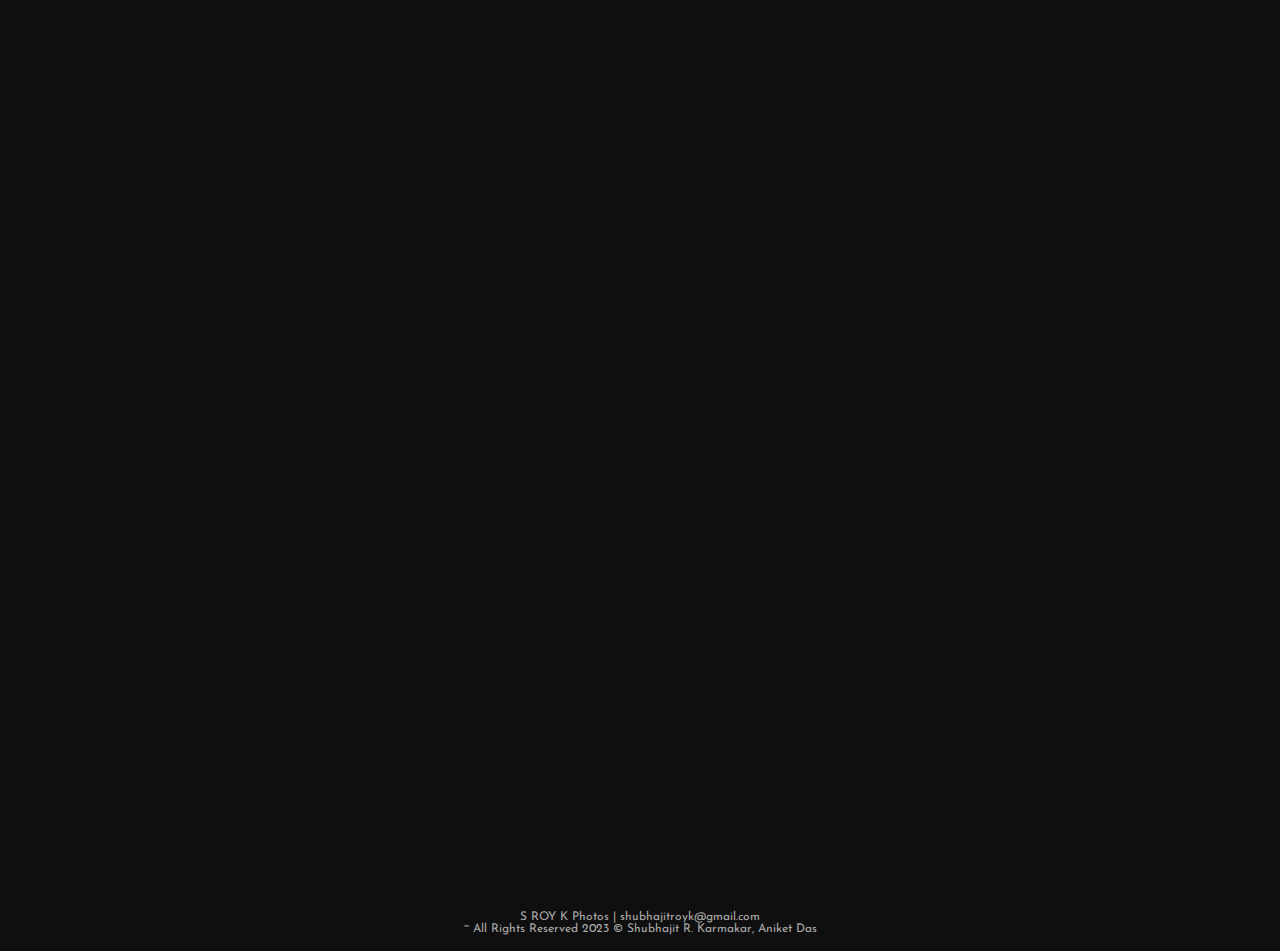
<file: index.html>
<!DOCTYPE html>
<html lang="en">

<head>
    <meta charset="UTF-8">
    <meta name="viewport" content="width=device-width, initial-scale=1.0">
    <title>Portfolio - SROYK Photos</title>

    <link rel="stylesheet" href="css/common.css">
    <link rel="stylesheet" href="css/index.css">
    <link rel="stylesheet" href="https://cdnjs.cloudflare.com/ajax/libs/font-awesome/6.5.1/css/all.min.css"
          integrity="sha512-DTOQO9RWCH3ppGqcWaEA1BIZOC6xxalwEsw9c2QQeAIftl+Vegovlnee1c9QX4TctnWMn13TZye+giMm8e2LwA=="
          crossorigin="anonymous" referrerpolicy="no-referrer" />
    <link rel="preconnect" href="https://fonts.googleapis.com">
    <link rel="preconnect" href="https://fonts.gstatic.com" crossorigin>
    <link href="https://fonts.googleapis.com/css2?family=Comfortaa&family=Josefin+Sans:wght@200;300;400&display=swap"
          rel="stylesheet">
</head>

<body>
    <nav class="nav-bar">
        <div class="left-section">
            <h1>S&nbsp;Roy&nbsp;K&nbsp;Photos</h1>
            <p>Shubhajit Roy Karmakar</p>
        </div>
        <div class="mid-section">
            <div class="mobile-menu-btn">MENU</div>
            <div class="nav-dropdown">
                <a class="nav-dropdown-btn" href="work.html">WORK</a>
            </div>
            <p> | </p>
            <div class="nav-dropdown">
                <a class="nav-dropdown-btn" href="index.html">PORTFOLIO</a>
            </div>
            <p> | </p>
            <div class="nav-dropdown">
                <a class="nav-dropdown-btn" href="about.html">ABOUT&nbsp;ME</a>
            </div>
        </div>
        <div class="right-section">
            <a href="https://www.instagram.com/s.roy.k/" target="_blank">
                <i class="fa-brands fa-square-instagram"></i>
            </a>
            <a
               href="https://mail.google.com/mail/?view=cm&fs=1&to=shubhajitroyk@gmail.com&su=Mail%20from%20your%20Website&body=Hi%20There,"
               target="_blank">
                <i class="fa-solid fa-envelope"></i>
            </a>
        </div>
    </nav>

    <div class="photo-gallery">
    </div>

    <footer>
        <p>S ROY K Photos | shubhajitroyk@gmail.com</p>
        <p>~ All Rights Reserved 2023 © Shubhajit R. Karmakar, Aniket Das</p>
    </footer>

    <script type="text/javascript" src="js/index.js"></script>
    <script type="text/javascript" src="js/nav_btns.js"></script>
</body>

</html>
</file>
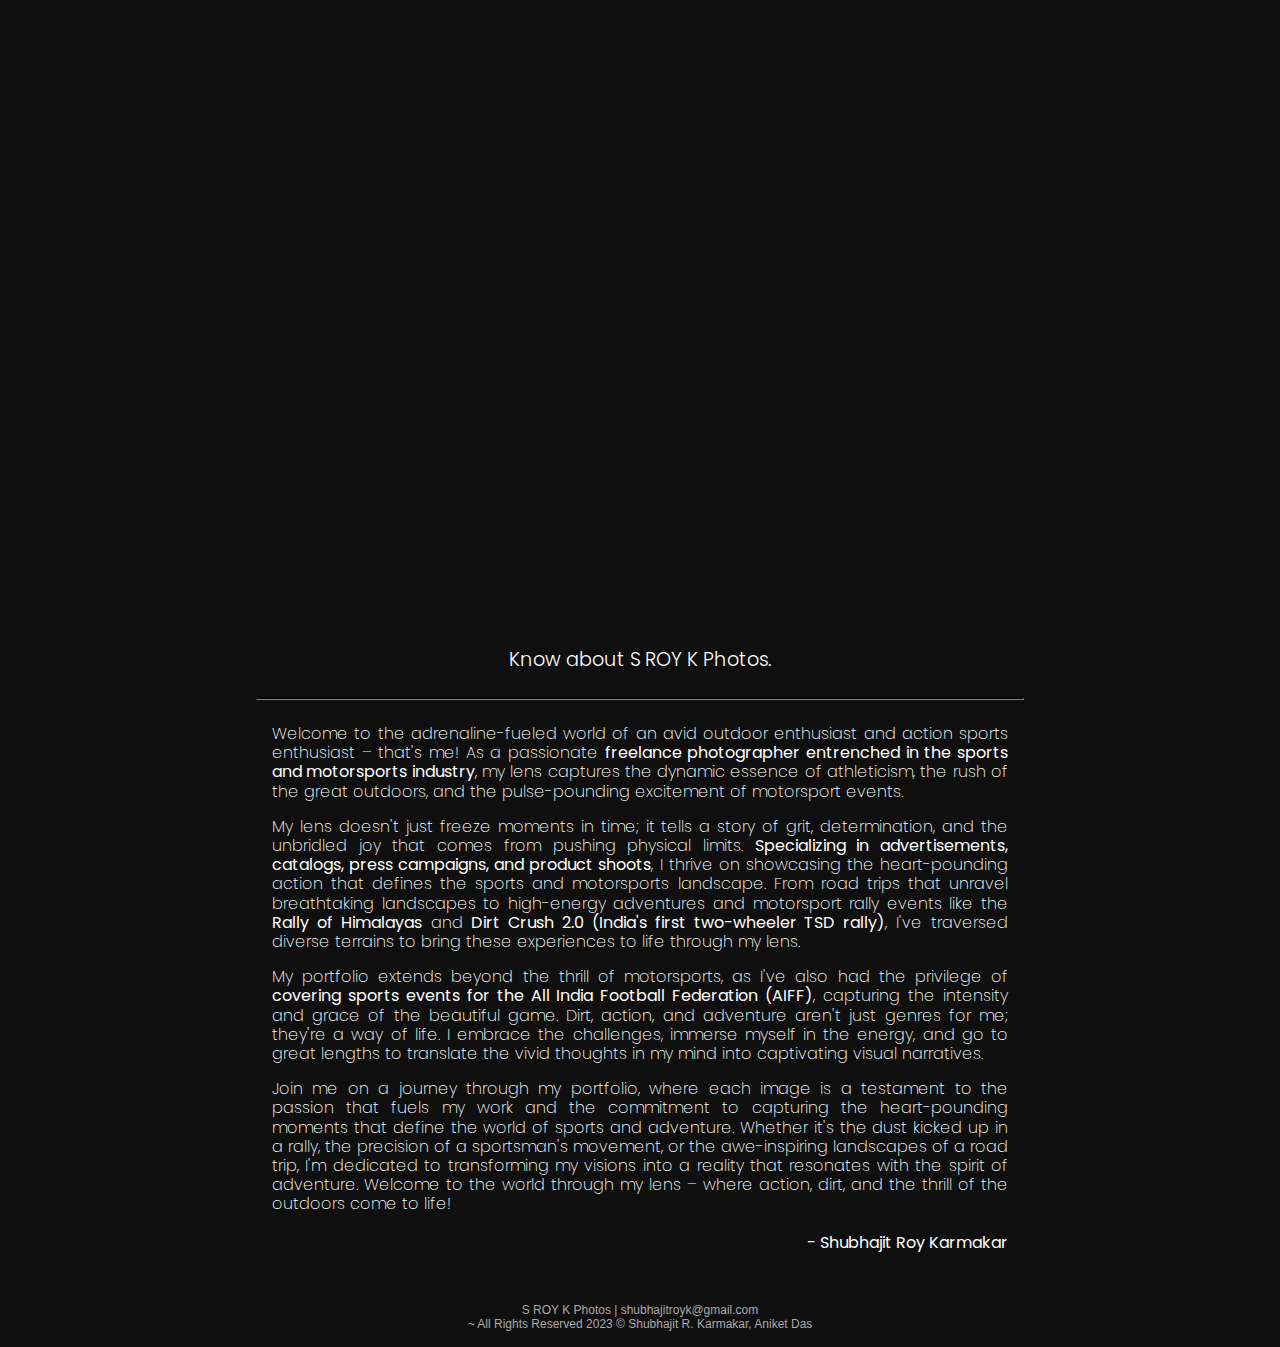
<file: about.html>
<!DOCTYPE html>
<html lang="en">

<head>
    <meta charset="UTF-8">
    <meta name="viewport" content="width=device-width, initial-scale=1.0">
    <title>About - SROYK Photos</title>

    <link rel="stylesheet" href="css/common.css">
    <link rel="stylesheet" href="css/index.css">
    <link rel="stylesheet" href="css/about.css">

    <link rel="stylesheet" href="https://cdnjs.cloudflare.com/ajax/libs/font-awesome/6.5.1/css/all.min.css"
          integrity="sha512-DTOQO9RWCH3ppGqcWaEA1BIZOC6xxalwEsw9c2QQeAIftl+Vegovlnee1c9QX4TctnWMn13TZye+giMm8e2LwA=="
          crossorigin="anonymous" referrerpolicy="no-referrer" />
    <link rel="preconnect" href="https://fonts.googleapis.com">
    <link rel="preconnect" href="https://fonts.gstatic.com" crossorigin>
    <link href="https://fonts.googleapis.com/css2?family=Poppins:wght@200;400&display=swap"
          rel="stylesheet">
</head>

<body>
    <nav class="nav-bar">
        <div class="left-section">
            <h1>S&nbsp;Roy&nbsp;K&nbsp;Photos</h1>
            <p>Shubhajit Roy Karmakar</p>
        </div>
        <div class="mid-section">
            <div class="mobile-menu-btn">MENU</div>
            <div class="nav-dropdown">
                <a class="nav-dropdown-btn" href="work.html">WORK</a>
            </div>
            <p> | </p>
            <div class="nav-dropdown">
                <a class="nav-dropdown-btn" href="index.html">PORTFOLIO</a>
            </div>
            <p> | </p>
            <div class="nav-dropdown">
                <a class="nav-dropdown-btn" href="about.html">ABOUT&nbsp;ME</a>
            </div>
        </div>
        <div class="right-section">
            <a href="https://www.instagram.com/s.roy.k/" target="_blank">
                <i class="fa-brands fa-square-instagram"></i>
            </a>
            <a
               href="https://mail.google.com/mail/?view=cm&fs=1&to=shubhajitroyk@gmail.com&su=Mail%20from%20your%20Website&body=Hi%20There,"
               target="_blank">
                <i class="fa-solid fa-envelope"></i>
            </a>
        </div>
    </nav>

    <div class="photo-gallery">
    </div>

    <div class="about-me">
        <h1>Know about S ROY K Photos.</h1>
        <hr>
        <p>Welcome to the adrenaline-fueled world of an avid outdoor enthusiast and action sports enthusiast – that's
            me! As a passionate <b>freelance photographer entrenched in the sports and motorsports industry</b>, my lens
            captures the dynamic essence of athleticism, the rush of the great outdoors, and the pulse-pounding
            excitement of motorsport events.</p>
        <p>My lens doesn't just freeze moments in time; it tells a story of grit, determination, and the unbridled joy
            that comes from pushing physical limits. <b>Specializing in advertisements, catalogs, press campaigns, and
                product shoots</b>, I thrive on showcasing the heart-pounding action that defines the sports and
            motorsports
            landscape. From road trips that unravel breathtaking landscapes to high-energy adventures and motorsport
            rally events like the <b>Rally of Himalayas</b> and <b>Dirt Crush 2.0 (India's first two-wheeler TSD
                rally)</b>, I've
            traversed diverse terrains to bring these experiences to life through my lens.</p>
        <p>My portfolio extends beyond the thrill of motorsports, as I've also had the privilege of <b>covering sports
                events for the All India Football Federation (AIFF)</b>, capturing the intensity and grace of the
            beautiful
            game. Dirt, action, and adventure aren't just genres for me; they're a way of life. I embrace the
            challenges, immerse myself in the energy, and go to great lengths to translate the vivid thoughts in my mind
            into captivating visual narratives.</p>
        <p>Join me on a journey through my portfolio, where each image is a testament to the passion that fuels my work
            and the commitment to capturing the heart-pounding moments that define the world of sports and adventure.
            Whether it's the dust kicked up in a rally, the precision of a sportsman's movement, or the awe-inspiring
            landscapes of a road trip, I'm dedicated to transforming my visions into a reality that resonates with the
            spirit of adventure. Welcome to the world through my lens – where action, dirt, and the thrill of the
            outdoors come to life!</p>
        <section> - Shubhajit Roy Karmakar</section>
    </div>

    <footer>
        <p>S ROY K Photos | shubhajitroyk@gmail.com</p>
        <p>~ All Rights Reserved 2023 © Shubhajit R. Karmakar, Aniket Das</p>
    </footer>

    <script type="text/javascript" src="js/index.js"></script>
    <script type="text/javascript" src="js/nav_btns.js"></script>
</body>

</html>
</file>
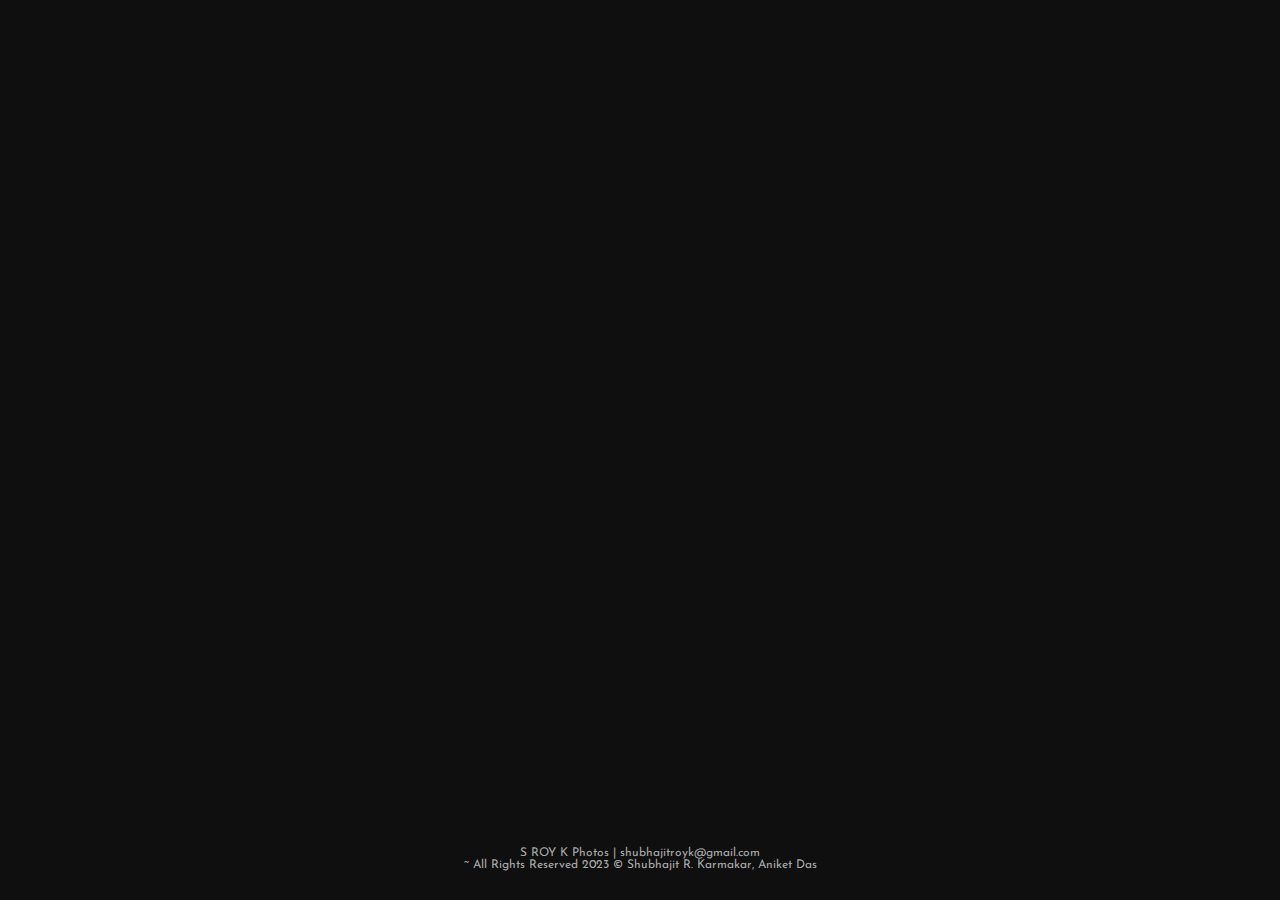
<file: work.html>
<!DOCTYPE html>
<html lang="en">

<head>
    <meta charset="UTF-8">
    <meta name="viewport" content="width=device-width, initial-scale=1.0">
    <title>Work - SROYK Photos</title>

    <link rel="stylesheet" href="css/common.css">
    <link rel="stylesheet" href="css/work.css">

    <link rel="stylesheet" href="https://cdnjs.cloudflare.com/ajax/libs/font-awesome/6.5.1/css/all.min.css"
          integrity="sha512-DTOQO9RWCH3ppGqcWaEA1BIZOC6xxalwEsw9c2QQeAIftl+Vegovlnee1c9QX4TctnWMn13TZye+giMm8e2LwA=="
          crossorigin="anonymous" referrerpolicy="no-referrer" />
    <link rel="preconnect" href="https://fonts.googleapis.com">
    <link rel="preconnect" href="https://fonts.gstatic.com" crossorigin>
    <link href="https://fonts.googleapis.com/css2?family=Comfortaa&family=Josefin+Sans:wght@200;300;400&display=swap"
          rel="stylesheet">
</head>

<body>
    <nav class="nav-bar">
        <div class="left-section">
            <h1>S&nbsp;Roy&nbsp;K&nbsp;Photos</h1>
            <p>Shubhajit Roy Karmakar</p>
        </div>
        <div class="mid-section">
            <div class="mobile-menu-btn">MENU</div>
            <div class="nav-dropdown">
                <a class="nav-dropdown-btn" href="work.html">WORK</a>
            </div>
            <p> | </p>
            <div class="nav-dropdown">
                <a class="nav-dropdown-btn" href="index.html">PORTFOLIO</a>
            </div>
            <p> | </p>
            <div class="nav-dropdown">
                <a class="nav-dropdown-btn" href="about.html">ABOUT&nbsp;ME</a>
            </div>
        </div>
        <div class="right-section">
            <a href="https://www.instagram.com/s.roy.k/" target="_blank">
                <i class="fa-brands fa-square-instagram"></i>
            </a>
            <a
               href="https://mail.google.com/mail/?view=cm&fs=1&to=shubhajitroyk@gmail.com&su=Mail%20from%20your%20Website&body=Hi%20There,"
               target="_blank">
                <i class="fa-solid fa-envelope"></i>
            </a>
        </div>
    </nav>

    <div class="categoryDisplay grid-display active">
        <!-- <div class="category">
            <img src="assets/images/s0.png" alt="">
            <a href="#">Category 1</a>
        </div> -->
    </div>

    <div class="categoryUnit">
        <div class="gallery-header">
            <i class="fa-solid fa-left-long gallery-back"></i>
            <h1 class="category-title"></h1>
        </div>
        <div class="gallery grid-display">
            <!-- <div class="img-container">
                <div class="dark-background"></div>
                <img src="assets/images/s1.png" alt="">
            </div> -->
        </div>

    </div>

    <footer>
        <p>S ROY K Photos | shubhajitroyk@gmail.com</p>
        <p>~ All Rights Reserved 2023 © Shubhajit R. Karmakar, Aniket Das</p>
    </footer>

    <script type="text/javascript" src="js/work.js"></script>
    <script type="text/javascript" src="js/nav_btns.js"></script>
</body>

</html>
</file>
<file: css/common.css>
* {
  margin: 0;
  padding: 0;
  box-sizing: border-box;
}

body {
  background-color: rgb(15, 15, 15);
  display: flex;
  flex-direction: column;
  align-items: center;
}
body nav {
  background-color: rgb(35, 35, 35);
  color: rgb(230, 230, 230);
  width: 100%;
  display: grid;
  grid-template-columns: 1fr 1.25fr 1fr;
  padding: 1.5em;
  position: relative;
  opacity: 0;
  animation: on-page-load-fade-in 0.25s ease 0s forwards;
  height: -moz-fit-content;
  height: fit-content;
}
body nav .left-section {
  display: flex;
  flex-direction: column;
  justify-content: center;
  height: -moz-fit-content;
  height: fit-content;
  align-self: center;
  -webkit-clip-path: polygon(0 0, 0 0, 0 100%, 0% 100%);
          clip-path: polygon(0 0, 0 0, 0 100%, 0% 100%);
  animation: on-page-load-name-clip-in 0.5s cubic-bezier(0.75, 0.06, 0.41, 0.7) 0.75s forwards;
}
body nav .left-section h1 {
  font-family: "Comfortaa", sans-serif;
  font-weight: 400;
  text-transform: uppercase;
  font-size: 2rem !important;
}
body nav .left-section p {
  font-family: "Josefin Sans", sans-serif;
  font-weight: 400;
  font-size: 0.75rem;
  text-transform: uppercase;
  color: rgb(204, 204, 204);
}
body nav .mid-section {
  font-family: "Josefin Sans", sans-serif;
  font-size: 1.2rem;
  letter-spacing: 0.1rem;
  display: flex;
  align-items: center;
  justify-content: center;
  flex-flow: row wrap;
  align-self: center;
  height: -moz-fit-content;
  height: fit-content;
  opacity: 0;
  animation: on-page-load-fade-in 0.5s cubic-bezier(1, 0, 0, 1) 0.75s forwards;
}
body nav .mid-section .mobile-menu-btn {
  display: none;
  font-size: 1rem;
  cursor: pointer;
}
body nav .mid-section .nav-dropdown {
  padding: 0.4rem;
  position: relative;
}
body nav .mid-section .nav-dropdown i {
  display: none;
  cursor: pointer;
}
body nav .mid-section .nav-dropdown .nav-dropdown-btn {
  color: rgb(204, 204, 204);
  text-decoration: none;
  transition: color 0.3s ease;
  text-align: center;
}
body nav .mid-section .nav-dropdown:hover .nav-dropdown-btn {
  color: rgb(241, 241, 241);
}
body nav .mid-section .nav-dropdown:hover .nav-dropdown-contents {
  display: flex;
  flex-direction: column;
}
body nav .mid-section p {
  color: rgb(65, 65, 65);
  text-align: center;
}
body nav .right-section {
  display: flex;
  align-items: center;
  justify-content: flex-end;
  align-self: center;
  height: -moz-fit-content;
  height: fit-content;
  opacity: 0;
  animation: on-page-load-fade-in 0.5s cubic-bezier(1, 0, 0, 1) 0.75s forwards;
}
body nav .right-section i {
  color: rgb(204, 204, 204);
  padding: 0 1rem;
  transition: color 0.3s ease;
  font-size: 1.5rem;
  cursor: pointer;
}
body nav .right-section i:hover {
  color: rgb(241, 241, 241);
}
body footer {
  bottom: 0;
  padding-top: 3em;
  padding-bottom: 1em;
}
body footer p {
  color: rgb(170, 170, 170);
  font-family: "Josefin Sans", sans-serif;
  font-weight: 400;
  font-size: 0.75rem;
  text-align: center;
}

@media (max-width: 1120px) {
  body nav {
    display: flex;
    flex-direction: column;
    gap: 1rem;
  }
  body nav .left-section p {
    text-align: center;
  }
}
@media (max-width: 820px) {
  body {
    display: flex;
    flex-direction: column;
    gap: 2rem;
  }
  body nav .left-section h1 {
    text-align: center;
  }
  body nav .left-section p {
    text-align: center;
  }
  body nav .mid-section {
    flex-direction: column;
    flex-flow: column nowrap;
    width: 100%;
  }
  body nav .mid-section .nav-dropdown {
    display: none;
  }
  body nav .mid-section .nav-dropdown i {
    display: block;
    padding-top: 0.4rem;
  }
  body nav .mid-section .nav-dropdown-contents {
    width: 100%;
    box-shadow: none;
  }
  body nav .mid-section .mobile-menu-btn {
    display: block;
    border: 1px solid black;
    width: 100%;
    padding: 0.5rem;
    text-align: center;
  }
  body nav .mid-section .mobile-menu-btn.active ~ .nav-dropdown {
    display: block;
    width: 100%;
    text-align: center;
    font-size: 1rem;
  }
  body nav .mid-section .mobile-menu-btn.active ~ .nav-dropdown .fa-minus + .nav-dropdown-contents {
    position: relative;
    display: flex;
    flex-direction: column;
  }
  body nav .mid-section .mobile-menu-btn.active ~ .nav-dropdown .fa-plus + .nav-dropdown-contents {
    position: relative;
    display: none;
  }
  body nav .mid-section p {
    display: none;
  }
  body nav .right-section {
    justify-content: center;
  }
  body nav .right-section i {
    font-size: 1.25rem;
  }
}
@keyframes on-page-load-img {
  from {
    opacity: 0;
    top: 10%;
  }
  to {
    opacity: 1;
    top: 0;
  }
}
@keyframes on-page-load-fade-in {
  from {
    opacity: 0;
  }
  to {
    opacity: 1;
  }
}
@keyframes on-page-load-name-clip-in {
  from {
    -webkit-clip-path: polygon(0 0, 0 0, 0 100%, 0% 100%);
            clip-path: polygon(0 0, 0 0, 0 100%, 0% 100%);
  }
  to {
    -webkit-clip-path: polygon(0 0, 100% 0, 100% 100%, 0 100%);
            clip-path: polygon(0 0, 100% 0, 100% 100%, 0 100%);
  }
}
@keyframes on-page-load-slide-in-from-top {
  from {
    opacity: 0;
    transform: translateY(-10%);
  }
  to {
    opacity: 1;
    transform: translateY(0);
  }
}
@keyframes on-page-load-slide-out-from-top {
  from {
    opacity: 1;
    transform: translateY(0);
  }
  to {
    opacity: 0;
    transform: translateY(-10%);
  }
}/*# sourceMappingURL=common.css.map */
</file>
<file: css/index.css>
body .photo-gallery {
  width: 100%;
  position: relative;
  display: grid;
  align-items: center;
  justify-content: center;
  grid-template-rows: 1fr;
  grid-template-columns: 1fr;
  opacity: 0;
  animation: on-page-load-img 0.5s ease 0.75s forwards;
  padding: 1.5rem;
}
body .photo-gallery img {
  position: relative;
  width: auto;
  height: 80vh;
  padding: 1.5rem;
  align-self: center;
  justify-self: center;
  grid-row: 1;
  grid-column: 1;
  opacity: 0;
  transition: opacity 0.5s ease-in-out;
}
body .photo-gallery img.active {
  opacity: 1;
}

@media (max-width: 1120px) {
  body .photo-gallery {
    padding: 0;
  }
  body .photo-gallery img {
    width: 100%;
    height: auto;
  }
}/*# sourceMappingURL=index.css.map */
</file>
<file: css/about.css>
body .photo-gallery img {
  height: 50vh;
}
body .about-me {
  width: 60%;
}
body .about-me h1 {
  font-family: "Poppins", sans-serif;
  font-weight: 300;
  font-size: 1.2rem;
  text-align: center;
  color: white;
  padding-top: 3rem;
}
body .about-me hr {
  width: 100%;
  border-color: rgb(53, 53, 53);
  margin-top: 1.5rem;
  margin-bottom: 1.5rem;
}
body .about-me p {
  font-family: "Poppins", sans-serif;
  font-weight: 200;
  color: white;
  text-align: justify;
  padding-left: 1rem;
  padding-bottom: 1rem;
  padding-right: 1rem;
  line-height: 1.2rem;
}
body .about-me p b {
  font-weight: 400;
}
body .about-me section {
  color: white;
  font-family: "Poppins", sans-serif;
  text-align: end;
  padding-right: 1rem;
}

@media (max-width: 1120px) {
  body .photo-gallery img {
    width: auto;
    height: 50vh;
  }
  body .about-me {
    width: 80%;
  }
}
@media (max-width: 820px) {
  body .photo-gallery {
    padding: 0;
  }
  body .photo-gallery img {
    width: 100%;
    height: auto;
  }
  body .about-me {
    width: 95%;
  }
}/*# sourceMappingURL=about.css.map */
</file>
<file: css/work.css>
.grid-display {
  width: 95%;
  max-height: 10000vh;
  position: relative;
  display: grid;
  grid-template-columns: repeat(auto-fill, 24rem);
  grid-template-rows: repeat(auto-fit, 13.5rem);
  row-gap: 3rem;
  -moz-column-gap: 2rem;
       column-gap: 2rem;
  justify-self: center;
  justify-content: center;
}

.categoryDisplay {
  padding: 7rem 0;
  display: none;
  opacity: 0;
  animation: on-page-load-fade-in 0.5s ease 0.5s forwards;
}
.categoryDisplay .category {
  position: relative;
  overflow: hidden;
  align-items: center;
  justify-content: center;
}
.categoryDisplay .category img {
  position: absolute;
  height: 100%;
  scale: 1.1;
  transition: scale 0.2s ease;
}
.categoryDisplay .category a {
  position: absolute;
  width: 100%;
  height: 100%;
  cursor: pointer;
  background-color: rgba(0, 0, 0, 0.1);
  text-align: end;
  text-transform: uppercase;
  padding: 6rem 2rem;
  font-family: "Josefin Sans", sans-serif;
  color: white;
  text-decoration: none;
  font-size: 1.2rem;
  transition: padding 0.1s ease-in-out, font-size 0.1s ease, background-color 0.75s ease;
}
.categoryDisplay .category:hover img {
  scale: 1;
}
.categoryDisplay .category:hover a {
  padding: 6rem 3rem;
  font-size: 1.4rem;
  background-color: rgba(0, 0, 0, 0.4);
}

.categoryUnit {
  width: 100%;
  display: none;
  flex-direction: column;
  align-items: center;
  justify-content: center;
  position: relative;
  opacity: 0;
  animation: on-page-load-slide-in-from-top 0.5s ease 0.5s forwards;
}
.categoryUnit .gallery-header i {
  position: absolute;
  color: white;
  left: 0;
  font-size: 1.75rem;
  padding-top: 4rem;
  padding-bottom: 2rem;
  padding-left: 5rem;
  cursor: pointer;
}
.categoryUnit .gallery-header h1 {
  color: white;
  font-family: "Josefin Sans", sans-serif;
  text-transform: uppercase;
  font-weight: 800;
  letter-spacing: 0.1rem;
  padding-top: 4rem;
  padding-bottom: 2rem;
}
.categoryUnit .gallery {
  grid-template-columns: repeat(auto-fill, 32rem);
  grid-template-rows: repeat(auto-fit, 18rem);
}
.categoryUnit .gallery .img-container {
  position: relative;
  height: 100%;
  cursor: pointer;
  display: flex;
  align-items: center;
  justify-content: center;
}
.categoryUnit .gallery .img-container img {
  height: 100%;
  transition: scale 0.1s ease-in-out;
}
.categoryUnit .gallery .img-container .dark-background {
  display: none;
  opacity: 0;
  background-color: black;
  transition: opacity 0.1s ease;
}
.categoryUnit .gallery .img-container:hover img {
  scale: 1.05;
}
.categoryUnit .gallery .img-container.active img {
  position: fixed;
  width: auto;
  height: 100vh;
  top: 0;
  left: 50%;
  transform: translateX(-50%) scale(0.75);
  z-index: 2;
}
.categoryUnit .gallery .img-container.active .dark-background {
  display: block;
  position: fixed;
  width: 100%;
  height: 100%;
  top: 0;
  left: 0;
  opacity: 0.75;
  z-index: 1;
}

.categoryUnit.active {
  display: flex;
}

.categoryDisplay.active {
  display: grid;
}

@media (max-width: 1120px) {
  .categoryUnit .gallery-header i {
    padding-left: 15rem;
  }
  .categoryUnit .gallery .img-container.active {
    height: 100vh;
  }
  .categoryUnit .gallery .img-container.active img {
    width: 100vw;
    height: auto;
    top: 0;
    left: 50%;
    transform: translateX(-50%);
  }
}
@media (max-width: 820px) {
  .grid-display {
    row-gap: 2rem;
  }
  .categoryUnit .gallery-header i {
    padding-left: 1rem;
  }
  .categoryUnit .gallery {
    grid-template-columns: repeat(auto-fill, 24rem);
    grid-template-rows: repeat(auto-fit, 13.5rem);
  }
}/*# sourceMappingURL=work.css.map */
</file>
